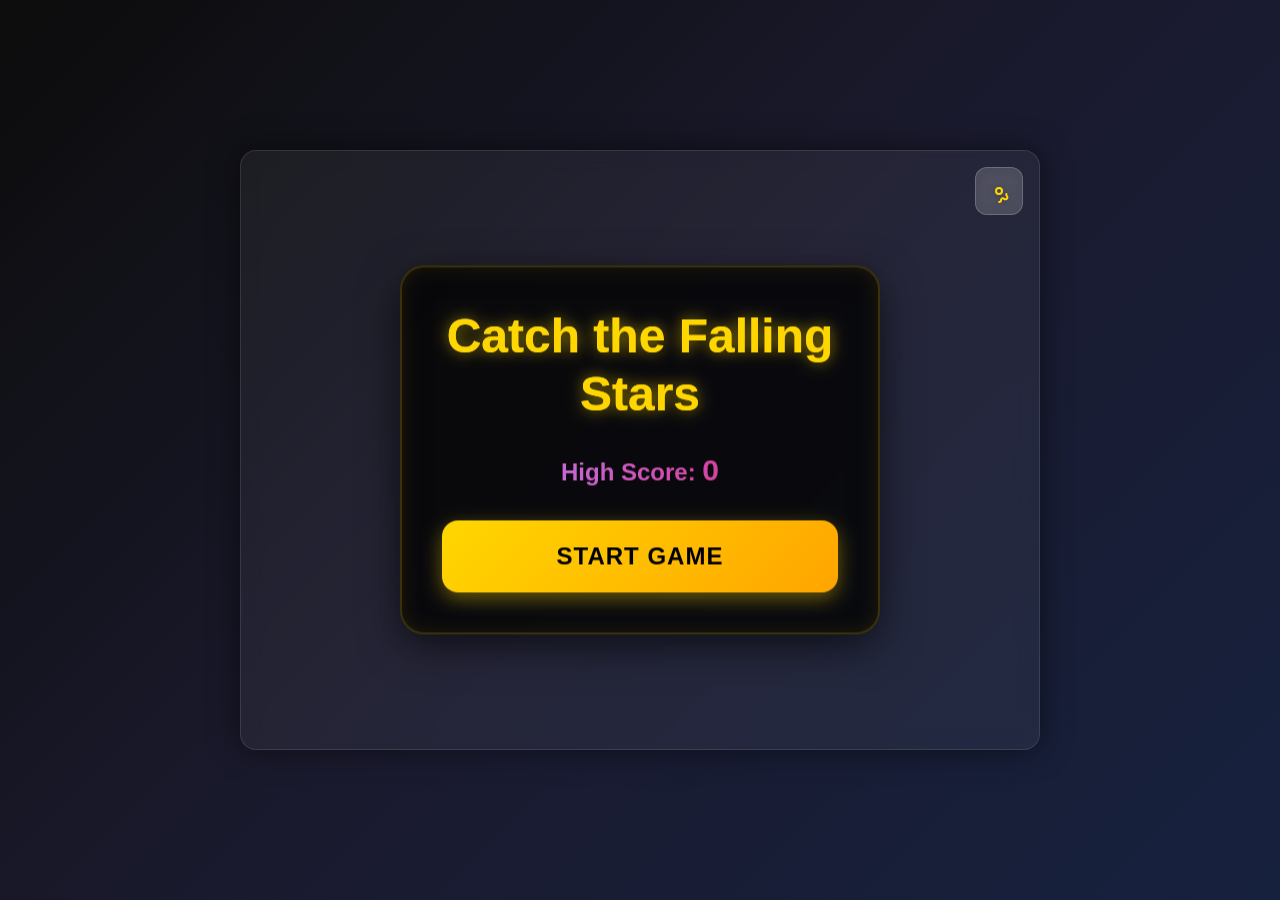
<file: index.html>
<!DOCTYPE html>
<html lang="en">
<head>
    <meta charset="UTF-8">
    <meta name="viewport" content="width=device-width, initial-scale=1.0, maximum-scale=1.0, user-scalable=no, viewport-fit=cover">
    <meta name="mobile-web-app-capable" content="yes">
    <meta name="apple-mobile-web-app-capable" content="yes">
    <meta name="apple-mobile-web-app-status-bar-style" content="black-translucent">
    <meta name="theme-color" content="#000000">
    <link rel="manifest" href="manifest.json">
    <title>Catch the Falling Stars</title>
    <link rel="stylesheet" href="tailwind.min.css">
    <link rel="stylesheet" href="styles.css">
</head>
<body>
    <div class="game-container">
        <button id="settingsButton" class="settings-button" title="Game Settings" aria-label="Open game settings">
            <svg xmlns="http://www.w3.org/2000/svg" viewBox="0 0 24 24" fill="none" stroke="currentColor" stroke-width="2" stroke-linecap="round" stroke-linejoin="round" aria-hidden="true">
                <circle cx="12" cy="12" r="3"/>
                <path d="M19.4 15a1.65 1.65 0 0 0 .33 1.82l.06.06a2 2 0 0 1 0 2.83 2 2 0 0 1-2.83 0l-.06-.06a1.65 1.65 0 0 0-1.82-.33 1.65 1.65 0 0 0-1 1.51V21a2 2 0 0 1-2 2 2 0 0 1-2-2v-.09A1.65 1.65 0 0 0 9 19.4a1.65 1.65 0 0 0-1.82.33l-.06.06a2 2 0 0 1-2.83 0 2 2 0 0 1 0-2.83l.06-.06a1.65 1.65 0 0 0 .33-1.82 1.65 1.65 0 0 0-1.51-1H3a2 2 0 0 1-2-2 2 2 0 0 1 2-2h.09A1.65 1.65 0 0 0 4.6 9a1.65 1.65 0 0 0-.33-1.82l-.06-.06a2 2 0 0 1 0-2.83 2 2 0 0 1 2.83 0l.06.06a1.65 1.65 0 0 0 1.82.33H9a1.65 1.65 0 0 0 1-1.51V3a2 2 0 0 1 2-2 2 2 0 0 1 2 2v.09a1.65 1.65 0 0 0 1 1.51 1.65 1.65 0 0 0 1.82-.33l.06-.06a2 2 0 0 1 2.83 0 2 2 0 0 1 0 2.83l-.06.06a1.65 1.65 0 0 0-.33 1.82V9a1.65 1.65 0 0 0 1.51 1H21a2 2 0 0 1 2 2 2 2 0 0 1-2 2h-.09a1.65 1.65 0 0 0-1.51 1z"/>
            </svg>
        </button>
        <div id="startScreen" class="backdrop-blur-lg bg-black/30 p-8 rounded-2xl border border-white/20 shadow-2xl">
            <h1 class="text-4xl font-bold mb-6 bg-gradient-to-r from-yellow-200 via-yellow-400 to-yellow-600 text-transparent bg-clip-text">Catch the Falling Stars</h1>
            
            <div class="mb-8 text-white/80">
                <div class="text-2xl font-semibold mb-4 bg-gradient-to-r from-purple-400 to-pink-600 text-transparent bg-clip-text">High Score: <span id="startScreenHighScore" class="text-3xl">0</span></div>
            </div>
            
            <button id="startButton" class="w-full py-4 px-8 bg-gradient-to-r from-yellow-400 to-yellow-600 text-black font-bold rounded-xl hover:from-yellow-500 hover:to-yellow-700 transform hover:scale-105 transition-all duration-200 shadow-lg hover:shadow-yellow-500/50" aria-label="Start the game">Start Game</button>
        </div>
        <div class="game-content hidden">
            <div class="game-header">
                <div class="score font-bold text-yellow-300">Score: <span id="score" class="text-2xl text-yellow-100">0</span></div>
                <div class="high-score font-bold text-purple-300">High Score: <span id="highScore" class="text-2xl text-purple-100">0</span></div>
                <div class="lives font-bold text-red-300">Lives: <span id="lives" class="text-2xl text-red-100">5</span></div>
            </div>
            <div id="gameArea" role="main" aria-label="Game playing area">
                <div id="basket" aria-label="Player basket"></div>
            </div>
            <div id="gameOver" class="hidden">
                <h2>Game Over!</h2>
                <p>Final Score: <span id="finalScore">0</span></p>
                <div class="button-container">
                    <button id="restartButton" aria-label="Restart the game">Play Again</button>
                    <button id="homeButton" aria-label="Return to home screen">Go Home</button>
                </div>
            </div>
        </div>
    </div>
    
    <!-- Settings Modal -->
    <div id="settingsModal" class="settings-modal hidden">
        <div class="settings-modal-overlay"></div>
        <div class="settings-modal-content">
            <div class="settings-modal-header">
                <h2 class="text-2xl font-bold bg-gradient-to-r from-yellow-200 via-yellow-400 to-yellow-600 text-transparent bg-clip-text">Game Settings</h2>
                <button id="closeSettingsButton" class="close-settings-button" aria-label="Close settings">
                    <svg xmlns="http://www.w3.org/2000/svg" viewBox="0 0 24 24" fill="none" stroke="currentColor" stroke-width="2" stroke-linecap="round" stroke-linejoin="round">
                        <line x1="18" y1="6" x2="6" y2="18"></line>
                        <line x1="6" y1="6" x2="18" y2="18"></line>
                    </svg>
                </button>
            </div>
            
            <div class="settings-modal-body">
                <div class="settings-section">
                    <h3 class="text-lg font-semibold mb-3 bg-gradient-to-r from-purple-400 to-pink-600 text-transparent bg-clip-text">Audio Settings</h3>
                    <div class="space-y-3">
                        <div class="flex items-center justify-between px-3 py-2 bg-white/10 rounded-lg">
                            <label class="text-white/90 text-sm" for="musicVolume">Music Volume</label>
                            <input type="range" id="musicVolume" min="0" max="1" step="0.1" value="0.5" class="w-24">
                        </div>
                        <div class="flex items-center justify-between px-3 py-2 bg-white/10 rounded-lg">
                            <label class="text-white/90 text-sm" for="sfxVolume">Sound Effects</label>
                            <input type="range" id="sfxVolume" min="0" max="1" step="0.1" value="0.5" class="w-24">
                        </div>
                    </div>
                </div>

                <div class="settings-section">
                    <h3 class="text-lg font-semibold mb-3 bg-gradient-to-r from-purple-400 to-pink-600 text-transparent bg-clip-text">How to Play</h3>
                    <div class="space-y-3 text-white/80 text-sm">
                        <div class="p-3 bg-white/10 rounded-lg">
                            <h4 class="font-semibold mb-2 text-white">Basic Controls</h4>
                            <ul class="list-disc list-inside space-y-1 text-xs">
                                <li>Use <span class="text-yellow-400">Left and Right Arrow Keys</span> to move the basket</li>
                                <li>Alternatively, use your <span class="text-yellow-400">Mouse</span> to control the basket movement</li>
                            </ul>
                        </div>
                        
                        <div class="p-3 bg-white/10 rounded-lg">
                            <h4 class="font-semibold mb-2 text-white">Game Elements</h4>
                            <ul class="list-disc list-inside space-y-1 text-xs">
                                <li>🌟 <span class="text-yellow-400">Gold Stars</span> - Basic points (1 point)</li>
                                <li>🌟 <span class="text-blue-400">Blue Stars</span> - Double points (2 points)</li>
                                <li>🌟 <span class="text-red-400">Red Stars</span> - Triple points (3 points)</li>
                                <li>🌟 <span class="text-purple-400">Purple Stars</span> - Double points (2 points)</li>
                                <li>💖 <span class="text-pink-400">Hearts</span> - Extra life</li>
                                <li>⚠️ <span class="text-gray-400">Space Debris</span> - Reduces points (-2 points)</li>
                                <li>☠️ <span class="text-red-600">Dangerous Debris</span> - Heavy point loss (-4 points)</li>
                            </ul>
                        </div>

                        <div class="p-3 bg-white/10 rounded-lg">
                            <h4 class="font-semibold mb-2 text-white">Tips & Strategies</h4>
                            <ul class="list-disc list-inside space-y-1 text-xs">
                                <li>Focus on catching valuable stars while avoiding debris</li>
                                <li>Keep an eye on your lives - catch hearts when your lives are low</li>
                                <li>The game speed increases as you score more points</li>
                                <li>Try to maintain a steady position and make calculated movements</li>
                            </ul>
                        </div>
                    </div>
                </div>

                <div class="settings-section">
                    <h3 class="text-lg font-semibold mb-3 bg-gradient-to-r from-purple-400 to-pink-600 text-transparent bg-clip-text">Game Information</h3>
                    <div class="space-y-3 text-white/80 text-sm">
                        <div class="p-3 bg-white/10 rounded-lg">
                            <div class="space-y-3">
                                <div class="flex items-center justify-between">
                                    <span class="text-white/70">Game Name</span>
                                    <span class="text-white font-medium">Catch The Falling Stars</span>
                                </div>
                                <div class="flex items-center justify-between">
                                    <span class="text-white/70">Version</span>
                                    <span class="text-white font-medium">1.0.2</span>
                                </div>
                                <div class="flex items-center justify-between">
                                    <span class="text-white/70">Developer</span>
                                    <span class="text-white/70">
                                        Hridoy Varaby
                                    </span>
                                </div>
                                <div class="flex items-center justify-between">
                                    <span class="text-white/70">Agency</span>
                                    <a href="https://varabit.com" target="_blank" rel="noopener noreferrer" class="text-blue-400 hover:text-blue-300 transition-colors font-medium">
                                        Varabit Web Design & Development
                                    </a>
                                </div>
                            </div>
                        </div>
                    </div>
                </div>
            </div>
        </div>
    </div>
    
    <script src="confetti.min.js"></script>
    <script src="game.js"></script>
</body>
</html>
</file>
<file: styles.css>
* {
    margin: 0;
    padding: 0;
    box-sizing: border-box;
    -webkit-tap-highlight-color: transparent;
    -webkit-touch-callout: none;
    -webkit-user-select: none;
    -moz-user-select: none;
    -ms-user-select: none;
    user-select: none;
}

html {
    height: 100%;
    width: 100%;
    overflow: hidden;
}

body {
    display: flex;
    justify-content: center;
    align-items: center;
    min-height: 100vh;
    min-height: 100dvh; /* Dynamic viewport height for mobile */
    background: linear-gradient(135deg, #0c0c0c 0%, #1a1a2e 50%, #16213e 100%);
    font-family: 'Segoe UI', Tahoma, Geneva, Verdana, sans-serif;
    overflow: hidden;
    width: 100%;
    position: fixed;
    top: 0;
    left: 0;
}

.game-container {
    position: relative;
    width: 100vw;
    height: 100vh;
    height: 100dvh; /* Dynamic viewport height */
    max-width: 430px; /* Mobile-first max width */
    max-height: 932px; /* iPhone 14 Pro Max height */
    background: rgba(255, 255, 255, 0.05);
    border-radius: 0;
    overflow: hidden;
    box-shadow: 0 0 30px rgba(0, 0, 0, 0.5);
    backdrop-filter: blur(10px);
    border: 1px solid rgba(255, 255, 255, 0.1);
}

/* Desktop/Tablet styles */
@media screen and (min-width: 769px) {
    .game-container {
        width: 800px;
        height: 600px;
        max-width: 800px;
        max-height: 600px;
        border-radius: 16px;
    }
}

.game-content {
    position: absolute;
    top: 0;
    left: 0;
    width: 100%;
    height: 100%;
    z-index: 1;
}

.game-header {
    display: flex;
    justify-content: space-between;
    align-items: center;
    padding: 8px 12px;
    font-size: 14px;
    font-weight: 600;
    z-index: 2;
    transition: all 0.3s ease;
    background: rgba(0, 0, 0, 0.85);
    backdrop-filter: blur(12px);
    border-bottom: 2px solid rgba(255, 215, 0, 0.3);
    min-height: 50px;
    box-shadow: 0 2px 8px rgba(0, 0, 0, 0.5);
}

/* Tablet styles */
@media screen and (min-width: 481px) {
    .game-header {
        padding: 12px 16px;
        font-size: 16px;
        min-height: 60px;
    }
}

/* Desktop styles */
@media screen and (min-width: 769px) {
    .game-header {
        padding: 16px 20px;
        font-size: 18px;
        min-height: 70px;
    }
}

.game-header > div {
    position: relative;
    transition: transform 0.2s ease;
}

.game-header > div:hover {
    transform: scale(1.05);
}

#score, #highScore, #lives {
    display: inline-block;
    transition: all 0.3s cubic-bezier(0.4, 0, 0.2, 1);
    font-size: 16px;
    text-shadow: 0 2px 6px rgba(0, 0, 0, 0.8), 0 0 10px rgba(0, 0, 0, 0.5);
    font-weight: 700;
    letter-spacing: 0.5px;
    color: #ffffff !important;
}

/* Enhanced visibility for score elements */
.game-header .score {
    color: #fde047 !important; /* bright yellow */
    text-shadow: 0 2px 8px rgba(0, 0, 0, 0.9), 0 0 15px rgba(253, 224, 71, 0.3);
}

.game-header .high-score {
    color: #d8b4fe !important; /* light purple */
    text-shadow: 0 2px 8px rgba(0, 0, 0, 0.9), 0 0 15px rgba(216, 180, 254, 0.3);
}

.game-header .lives {
    color: #fca5a5 !important; /* light red */
    text-shadow: 0 2px 8px rgba(0, 0, 0, 0.9), 0 0 15px rgba(252, 165, 165, 0.3);
}

/* Make the numbers even more prominent */
.game-header #score,
.game-header #highScore,
.game-header #lives {
    color: #ffffff !important;
    font-weight: 800 !important;
    text-shadow: 0 2px 8px rgba(0, 0, 0, 1), 0 0 20px rgba(255, 255, 255, 0.2);
}

@media screen and (min-width: 481px) {
    #score, #highScore, #lives {
        font-size: 18px;
    }
}

@media screen and (min-width: 769px) {
    #score, #highScore, #lives {
        font-size: 24px;
    }
}

#score.updated, #lives.updated {
    animation: scoreUpdate 0.5s ease;
}

@keyframes scoreUpdate {
    0%, 100% { transform: scale(1); }
    50% { transform: scale(1.2); }
}

#gameArea {
    position: relative;
    width: 100%;
    height: calc(100% - 50px); /* Mobile header height */
    background: transparent;
    border-radius: 0;
    overflow: hidden;
    background-image: url('assets/images/night-sky.gif');
    background-size: cover;
    background-position: center;
    background-repeat: no-repeat;
}

@media screen and (min-width: 481px) {
    #gameArea {
        height: calc(100% - 60px); /* Tablet header height */
    }
}

@media screen and (min-width: 769px) {
    #gameArea {
        height: calc(100% - 70px); /* Desktop header height */
        border-radius: 0 0 16px 16px;
    }
}

#gameArea::before {
    content: '';
    position: absolute;
    top: 0;
    left: 0;
    width: 100%;
    height: 100%;
    background-color: rgba(0, 0, 0, 0.3);
    pointer-events: none;
    z-index: 1;
}

#basket {
    position: absolute;
    bottom: 15px;
    left: 50%;
    width: 50px;
    height: 50px;
    background: url('assets/images/basket.svg') no-repeat center/contain;
    transform: translateX(-50%);
    transition: left 0.1s ease-out;
    z-index: 5;
    filter: drop-shadow(0 4px 8px rgba(0, 0, 0, 0.3));
}

@media screen and (min-width: 481px) {
    #basket {
        width: 60px;
        height: 60px;
        bottom: 18px;
    }
}

@media screen and (min-width: 769px) {
    #basket {
        width: 80px;
        height: 80px;
        bottom: 20px;
    }
}

.star, .heart, .debris, .dangerous-debris {
    position: absolute;
    width: 24px;
    height: 24px;
    transform-origin: center;
    animation: twinkle 1s infinite alternate;
    z-index: 3;
    filter: drop-shadow(0 2px 4px rgba(0, 0, 0, 0.3));
}

@media screen and (min-width: 481px) {
    .star, .heart, .debris, .dangerous-debris {
        width: 28px;
        height: 28px;
    }
}

@media screen and (min-width: 769px) {
    .star, .heart, .debris, .dangerous-debris {
        width: 30px;
        height: 30px;
    }
}

.star-gold {
    background: url('assets/images/star.svg') no-repeat center/contain;
    animation-duration: 0.5s;
}

.star-blue {
    background: url('assets/images/star.svg') no-repeat center/contain;
    filter: hue-rotate(240deg) drop-shadow(0 2px 4px rgba(0, 0, 0, 0.3));
    animation-duration: 0.8s;
}

.star-red {
    background: url('assets/images/star.svg') no-repeat center/contain;
    filter: hue-rotate(330deg) drop-shadow(0 2px 4px rgba(0, 0, 0, 0.3));
    animation-duration: 0.6s;
}

.star-purple {
    background: url('assets/images/star.svg') no-repeat center/contain;
    filter: hue-rotate(270deg) drop-shadow(0 2px 4px rgba(0, 0, 0, 0.3));
    animation-duration: 0.7s;
}

.heart {
    background: url('assets/images/heart.svg') no-repeat center/contain;
    animation: pulse 1s infinite;
    filter: drop-shadow(0 2px 4px rgba(255, 105, 180, 0.3));
}

.debris {
    background: url('assets/images/debris.svg') no-repeat center/contain;
    animation: rotate 2s linear infinite;
    filter: drop-shadow(0 2px 4px rgba(128, 128, 128, 0.3));
}

.dangerous-debris {
    background: url('assets/images/dangerous-debris.svg') no-repeat center/contain;
    animation: rotate 1.5s linear infinite;
    filter: drop-shadow(0 2px 4px rgba(255, 0, 0, 0.4));
}

@keyframes rotate {
    from { transform: rotate(0deg); }
    to { transform: rotate(360deg); }
}

@keyframes pulse {
    0% { transform: scale(1); }
    50% { transform: scale(1.15); }
    100% { transform: scale(1); }
}

@keyframes twinkle {
    from { 
        opacity: 0.6; 
        transform: scale(0.85); 
    }
    to { 
        opacity: 1; 
        transform: scale(1); 
    }
}

@keyframes modalAppear {
    from {
        opacity: 0;
        transform: translate(-50%, -40%);
    }
    to {
        opacity: 1;
        transform: translate(-50%, -50%);
    }
}

@keyframes pulseText {
    0% {
        opacity: 0.8;
        transform: scale(1);
    }
    50% {
        opacity: 1;
        transform: scale(1.05);
    }
    100% {
        opacity: 0.8;
        transform: scale(1);
    }
}

/* Mobile-specific responsive styles removed - handled inline above */

.settings-button {
    position: absolute;
    top: 12px;
    right: 12px;
    width: 40px;
    height: 40px;
    padding: 6px;
    background: rgba(255, 255, 255, 0.15);
    border-radius: 12px;
    cursor: pointer;
    transition: all 0.3s ease;
    z-index: 20;
    backdrop-filter: blur(8px);
    border: 1px solid rgba(255, 255, 255, 0.2);
    display: flex;
    align-items: center;
    justify-content: center;
}

@media screen and (min-width: 481px) {
    .settings-button {
        width: 44px;
        height: 44px;
        top: 14px;
        right: 14px;
    }
    
    .settings-button svg {
        width: 26px;
        height: 26px;
    }
}

@media screen and (min-width: 769px) {
    .settings-button {
        width: 48px;
        height: 48px;
        top: 16px;
        right: 16px;
    }
    
    .settings-button svg {
        width: 28px;
        height: 28px;
    }
}

.settings-button:hover {
    background: rgba(255, 255, 255, 0.25);
    transform: translateY(-2px) scale(1.05);
    box-shadow: 0 4px 12px rgba(255, 215, 0, 0.3);
}

.settings-button:active {
    transform: translateY(0) scale(0.95);
}

.settings-button svg {
    width: 24px;
    height: 24px;
    stroke: #FFD700;
    transition: transform 0.3s ease;
    filter: drop-shadow(0 2px 4px rgba(0, 0, 0, 0.3));
    flex-shrink: 0;
}

.settings-button:hover svg {
    transform: rotate(90deg);
    stroke: #FFC000;
}

#startScreen, #gameOver {
    position: absolute;
    top: 50%;
    left: 50%;
    transform: translate(-50%, -50%);
    background: rgba(0, 0, 0, 0.8);
    padding: 24px;
    border-radius: 20px;
    text-align: center;
    color: white;
    z-index: 15;
    width: calc(100% - 32px);
    max-width: 380px;
    backdrop-filter: blur(20px);
    border: 2px solid rgba(255, 215, 0, 0.2);
    box-shadow: 0 12px 40px rgba(0, 0, 0, 0.6),
                inset 0 0 20px rgba(255, 215, 0, 0.1);
    animation: modalAppear 0.5s cubic-bezier(0.4, 0, 0.2, 1);
}

@media screen and (min-width: 481px) {
    #startScreen, #gameOver {
        padding: 32px;
        max-width: 420px;
        border-radius: 24px;
    }
}

@media screen and (min-width: 769px) {
    #startScreen, #gameOver {
        padding: 40px;
        max-width: 480px;
        border-radius: 24px;
    }
}

.hidden {
    display: none !important;
}

#startScreen h1 {
    font-size: 28px;
    margin-bottom: 20px;
    color: #FFD700;
    text-shadow: 0 0 15px rgba(255, 215, 0, 0.6),
                 0 4px 8px rgba(0, 0, 0, 0.3);
    line-height: 1.2;
}

@media screen and (min-width: 481px) {
    #startScreen h1 {
        font-size: 36px;
        margin-bottom: 24px;
    }
}

@media screen and (min-width: 769px) {
    #startScreen h1 {
        font-size: 48px;
        margin-bottom: 30px;
    }
}

input[type="range"] {
    -webkit-appearance: none;
    appearance: none;
    height: 6px;
    background: rgba(255, 255, 255, 0.1);
    border-radius: 3px;
    outline: none;
}

input[type="range"]::-webkit-slider-thumb {
    -webkit-appearance: none;
    appearance: none;
    width: 18px;
    height: 18px;
    background: #FFD700;
    border-radius: 50%;
    cursor: pointer;
    transition: transform 0.2s;
}

input[type="range"]::-webkit-slider-thumb:hover {
    transform: scale(1.1);
    background: #FFC000;
}

#startButton {
    width: 100%;
    padding: 14px 24px;
    font-size: 18px;
    background: linear-gradient(135deg, #FFD700, #FFA500);
    border: none;
    border-radius: 16px;
    cursor: pointer;
    color: #000;
    font-weight: bold;
    transition: all 0.3s cubic-bezier(0.4, 0, 0.2, 1);
    box-shadow: 0 6px 20px rgba(255, 215, 0, 0.4);
    text-transform: uppercase;
    letter-spacing: 1px;
    min-height: 56px;
    display: flex;
    align-items: center;
    justify-content: center;
}

@media screen and (min-width: 481px) {
    #startButton {
        padding: 16px 28px;
        font-size: 20px;
        min-height: 60px;
    }
}

@media screen and (min-width: 769px) {
    #startButton {
        padding: 18px 32px;
        font-size: 24px;
        min-height: 64px;
    }
}

#startButton:hover {
    transform: translateY(-3px) scale(1.02);
    box-shadow: 0 8px 24px rgba(255, 215, 0, 0.5);
    background: linear-gradient(135deg, #FFC000, #FF8C00);
}

#startButton:active {
    transform: translateY(-1px) scale(0.98);
    box-shadow: 0 4px 12px rgba(255, 215, 0, 0.3);
}

#gameOver h2 {
    font-size: 28px;
    margin-bottom: 20px;
    background: linear-gradient(45deg, #FFD700, #FFA500);
    -webkit-background-clip: text;
    background-clip: text;
    color: transparent;
    text-shadow: 2px 2px 4px rgba(0, 0, 0, 0.3);
    animation: pulseText 2s infinite;
    line-height: 1.2;
}

@media screen and (min-width: 481px) {
    #gameOver h2 {
        font-size: 36px;
        margin-bottom: 24px;
    }
}

@media screen and (min-width: 769px) {
    #gameOver h2 {
        font-size: 42px;
        margin-bottom: 25px;
    }
}

#restartButton {
    margin-top: 20px;
    padding: 12px 24px;
    font-size: 16px;
    background: linear-gradient(45deg, #FFD700, #FFA500);
    border: none;
    border-radius: 20px;
    cursor: pointer;
    color: #000;
    font-weight: bold;
    transition: all 0.3s ease;
    box-shadow: 0 4px 15px rgba(255, 215, 0, 0.3);
    position: relative;
    overflow: hidden;
    text-transform: uppercase;
    letter-spacing: 0.5px;
    min-height: 48px;
    display: flex;
    align-items: center;
    justify-content: center;
}

@media screen and (min-width: 481px) {
    #restartButton {
        padding: 14px 28px;
        font-size: 18px;
        min-height: 52px;
        margin-top: 24px;
    }
}

@media screen and (min-width: 769px) {
    #restartButton {
        padding: 15px 30px;
        font-size: 20px;
        min-height: 56px;
        margin-top: 30px;
    }
}

#restartButton:hover {
    transform: translateY(-2px);
    box-shadow: 0 6px 20px rgba(255, 215, 0, 0.4);
    background: linear-gradient(45deg, #FFA500, #FFD700);
}

#restartButton:active {
    transform: translateY(1px);
    box-shadow: 0 2px 10px rgba(255, 215, 0, 0.2);
}

.button-container {
    display: flex;
    flex-direction: column;
    gap: 12px;
    justify-content: center;
    margin-top: 20px;
    width: 100%;
}

@media screen and (min-width: 481px) {
    .button-container {
        flex-direction: row;
        gap: 15px;
        margin-top: 24px;
    }
}

@media screen and (min-width: 769px) {
    .button-container {
        gap: 15px;
        margin-top: 30px;
    }
}

#homeButton {
    padding: 12px 24px;
    font-size: 16px;
    background: linear-gradient(45deg, #4CAF50, #45a049);
    border: none;
    border-radius: 20px;
    cursor: pointer;
    color: #000;
    font-weight: bold;
    transition: all 0.3s ease;
    box-shadow: 0 4px 15px rgba(76, 175, 80, 0.3);
    position: relative;
    overflow: hidden;
    text-transform: uppercase;
    letter-spacing: 0.5px;
    min-height: 48px;
    display: flex;
    align-items: center;
    justify-content: center;
    flex: 1;
}

@media screen and (min-width: 481px) {
    #homeButton {
        padding: 14px 28px;
        font-size: 18px;
        min-height: 52px;
        flex: none;
    }
}

@media screen and (min-width: 769px) {
    #homeButton {
        padding: 15px 30px;
        font-size: 20px;
        min-height: 56px;
    }
}

#homeButton:hover {
    transform: translateY(-2px);
    box-shadow: 0 6px 20px rgba(76, 175, 80, 0.4);
    background: linear-gradient(45deg, #45a049, #4CAF50);
}

#homeButton:active {
    transform: translateY(1px);
    box-shadow: 0 2px 10px rgba(76, 175, 80, 0.2);
}

/* Mobile-specific enhancements */
@media screen and (max-width: 480px) {
    /* Prevent zoom on double tap */
    * {
        touch-action: manipulation;
    }
    
    /* Ensure full viewport usage */
    html, body {
        width: 100%;
        height: 100%;
        overflow: hidden;
        position: fixed;
    }
    
    /* Better touch targets */
    button, .settings-button {
        min-height: 48px;
        min-width: 48px;
    }
    
    /* Improved readability for mobile */
    .game-header {
        font-size: 12px;
        background: rgba(0, 0, 0, 0.9) !important;
        padding: 10px 8px;
        border-bottom: 2px solid rgba(255, 215, 0, 0.4);
    }
    
    .game-header > div {
        white-space: nowrap;
        font-weight: 700;
    }
    
    /* Make mobile text even more visible */
    .game-header .score,
    .game-header .high-score,
    .game-header .lives {
        font-size: 11px !important;
        text-shadow: 0 1px 4px rgba(0, 0, 0, 1), 0 0 8px rgba(0, 0, 0, 0.8) !important;
    }
    
    .game-header #score,
    .game-header #highScore,
    .game-header #lives {
        font-size: 14px !important;
        font-weight: 900 !important;
    }
    
    /* Larger touch area for basket control */
    #gameArea {
        cursor: none;
    }
}

/* Landscape mobile optimization */
@media screen and (max-width: 768px) and (orientation: landscape) {
    .game-container {
        height: 100vh;
        height: 100dvh;
    }
    
    #startScreen, #gameOver {
        max-height: 90vh;
        overflow-y: auto;
        scrollbar-width: none;
        -ms-overflow-style: none;
    }
    
    #startScreen::-webkit-scrollbar, #gameOver::-webkit-scrollbar {
        display: none;
    }
}

/* Settings Modal Styles */
.settings-modal {
    position: fixed;
    top: 0;
    left: 0;
    width: 100%;
    height: 100%;
    z-index: 1000;
    display: flex;
    align-items: center;
    justify-content: center;
    animation: modalFadeIn 0.3s ease-out;
}

.settings-modal-overlay {
    position: absolute;
    top: 0;
    left: 0;
    width: 100%;
    height: 100%;
    background: rgba(0, 0, 0, 0.8);
    backdrop-filter: blur(8px);
}

.settings-modal-content {
    position: relative;
    width: calc(100% - 32px);
    max-width: 500px;
    max-height: 90vh;
    background: rgba(0, 0, 0, 0.9);
    border-radius: 20px;
    border: 2px solid rgba(255, 215, 0, 0.3);
    box-shadow: 0 20px 60px rgba(0, 0, 0, 0.8);
    backdrop-filter: blur(20px);
    overflow: hidden;
    animation: modalSlideIn 0.3s ease-out;
}

.settings-modal-header {
    display: flex;
    align-items: center;
    justify-content: space-between;
    padding: 20px 24px;
    border-bottom: 1px solid rgba(255, 255, 255, 0.1);
    background: rgba(255, 255, 255, 0.05);
}

.settings-modal-header h2 {
    margin: 0;
    font-size: 24px;
}

.close-settings-button {
    width: 36px;
    height: 36px;
    padding: 8px;
    background: rgba(255, 255, 255, 0.1);
    border: 1px solid rgba(255, 255, 255, 0.2);
    border-radius: 8px;
    cursor: pointer;
    transition: all 0.2s ease;
    display: flex;
    align-items: center;
    justify-content: center;
}

.close-settings-button:hover {
    background: rgba(255, 255, 255, 0.2);
    transform: scale(1.05);
}

.close-settings-button svg {
    width: 18px;
    height: 18px;
    stroke: #FFD700;
}

.settings-modal-body {
    padding: 24px;
    max-height: calc(90vh - 100px);
    overflow-y: auto;
    scrollbar-width: thin;
    scrollbar-color: rgba(255, 215, 0, 0.3) transparent;
}

.settings-modal-body::-webkit-scrollbar {
    width: 6px;
}

.settings-modal-body::-webkit-scrollbar-track {
    background: transparent;
}

.settings-modal-body::-webkit-scrollbar-thumb {
    background: rgba(255, 215, 0, 0.3);
    border-radius: 3px;
}

.settings-section {
    margin-bottom: 24px;
    padding: 16px;
    background: rgba(255, 255, 255, 0.05);
    border-radius: 12px;
    border: 1px solid rgba(255, 255, 255, 0.1);
}

.settings-section:last-child {
    margin-bottom: 0;
}

.settings-section h3 {
    margin: 0 0 12px 0;
    font-size: 18px;
}

.settings-section h4 {
    margin: 0 0 8px 0;
    font-size: 14px;
}

.settings-section .space-y-3 > * + * {
    margin-top: 12px;
}

.settings-section ul {
    margin: 0;
    padding-left: 16px;
}

.settings-section li {
    margin: 4px 0;
    line-height: 1.4;
}

/* Modal animations */
@keyframes modalFadeIn {
    from {
        opacity: 0;
    }
    to {
        opacity: 1;
    }
}

@keyframes modalSlideIn {
    from {
        opacity: 0;
        transform: scale(0.9) translateY(-20px);
    }
    to {
        opacity: 1;
        transform: scale(1) translateY(0);
    }
}

/* Mobile responsive adjustments for modal */
@media screen and (max-width: 480px) {
    .settings-modal-content {
        width: calc(100% - 16px);
        max-height: 95vh;
        border-radius: 16px;
    }
    
    .settings-modal-header {
        padding: 16px 20px;
    }
    
    .settings-modal-header h2 {
        font-size: 20px;
    }
    
    .settings-modal-body {
        padding: 20px;
        max-height: calc(95vh - 80px);
    }
    
    .settings-section {
        padding: 12px;
        margin-bottom: 16px;
    }
    
    .settings-section h3 {
        font-size: 16px;
    }
    
    .settings-section h4 {
        font-size: 13px;
    }
}

/* Settings Modal Styles */
.settings-modal {
    position: fixed;
    top: 0;
    left: 0;
    width: 100%;
    height: 100%;
    background: rgba(0, 0, 0, 0.8);
    backdrop-filter: blur(10px);
    z-index: 1000;
    display: flex;
    align-items: center;
    justify-content: center;
    padding: 20px;
}

.settings-modal-overlay {
    position: absolute;
    top: 0;
    left: 0;
    width: 100%;
    height: 100%;
    background: transparent;
}

.settings-modal-content {
    position: relative;
    background: rgba(0, 0, 0, 0.9);
    border-radius: 20px;
    border: 1px solid rgba(255, 255, 255, 0.2);
    backdrop-filter: blur(20px);
    max-width: 90vw;
    max-height: 90vh;
    overflow-y: auto;
    color: white;
    animation: modalSlideIn 0.3s ease-out;
}

@media screen and (min-width: 481px) {
    .settings-modal-content {
        max-width: 500px;
        max-height: 80vh;
    }
}

.settings-modal-header {
    display: flex;
    align-items: center;
    justify-content: space-between;
    padding: 20px 20px 10px 20px;
    border-bottom: 1px solid rgba(255, 255, 255, 0.1);
}

.settings-modal-body {
    padding: 20px;
}

.close-settings-button {
    width: 32px;
    height: 32px;
    background: rgba(255, 255, 255, 0.1);
    border: 1px solid rgba(255, 255, 255, 0.2);
    border-radius: 8px;
    cursor: pointer;
    transition: all 0.3s ease;
    display: flex;
    align-items: center;
    justify-content: center;
}

.close-settings-button:hover {
    background: rgba(255, 255, 255, 0.2);
}

.close-settings-button svg {
    width: 16px;
    height: 16px;
    stroke: #FFD700;
}

.settings-modal .settings-section {
    margin-bottom: 1.5rem;
    padding: 1rem;
    background: rgba(255, 255, 255, 0.05);
    border-radius: 12px;
    border: 1px solid rgba(255, 255, 255, 0.1);
}

.settings-modal .settings-section:last-child {
    margin-bottom: 0;
}

@keyframes modalSlideIn {
    from {
        opacity: 0;
        transform: scale(0.9) translateY(-20px);
    }
    to {
        opacity: 1;
        transform: scale(1) translateY(0);
    }
}

/* High DPI displays */
@media screen and (-webkit-min-device-pixel-ratio: 2),
       screen and (min-resolution: 192dpi) {
    .star, .heart, .debris, .dangerous-debris {
        image-rendering: -webkit-optimize-contrast;
        image-rendering: crisp-edges;
    }
    
    #basket {
        image-rendering: -webkit-optimize-contrast;
        image-rendering: crisp-edges;
    }
}
</file>
